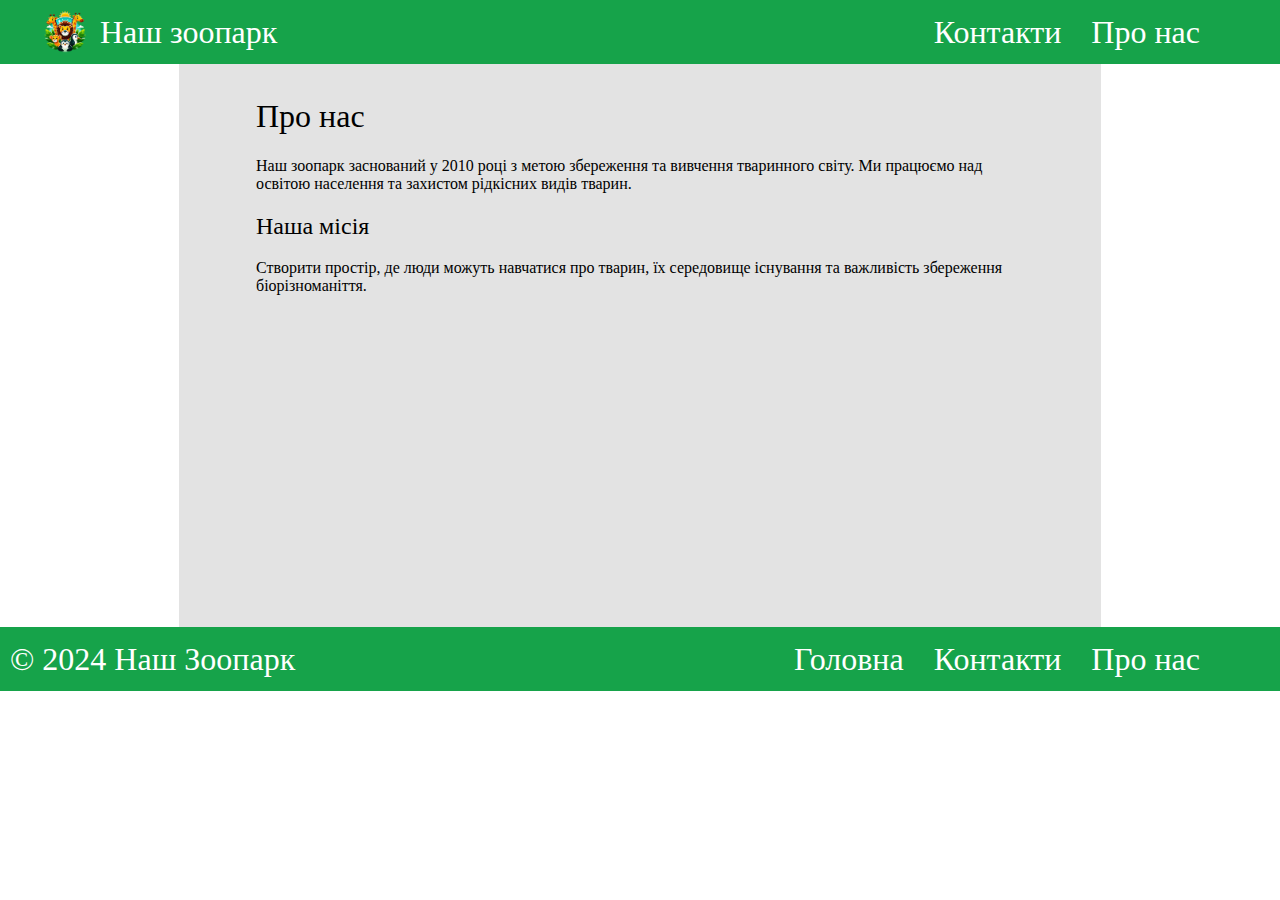
<file: about.html>
<!doctype html>
<html lang="ua">
    <head>
        <meta charset="UTF-8">
        <meta name="viewport" content="width=device-width, initial-scale=1">
        <link rel="stylesheet" href="./style.css">
        <title>Зоопарк</title>
    </head>
    <body>
        <header>
            <div class="header_left">
                <img src="./imgs/logo.png">
                <h1>Наш зоопарк</h1>
            </div>
            <div class="header_right">
                <a href="./contacts.html">Контакти</a>
                <a href="./about.html">Про нас</a>
            </div>
        </header>
        <main>
            <h1>Про нас</h1>
            <p>Наш зоопарк заснований у 2010 році з метою збереження та вивчення тваринного світу. Ми працюємо над освітою населення та захистом рідкісних видів тварин.</p>
            <h2>Наша місія</h2>
            <p>Створити простір, де люди можуть навчатися про тварин, їх середовище існування та важливість збереження біорізноманіття.</p>
        </main>
        <footer>
            <div class="header_left">
                <h1>© 2024 Наш Зоопарк</h1>
            </div>
            <div class="header_right">
                <a href="./index.html">Головна</a>
                <a href="./contacts.html">Контакти</a>
                <a href="./about.html">Про нас</a>
            </div>
        </footer>
    </body>
</html>
</file>
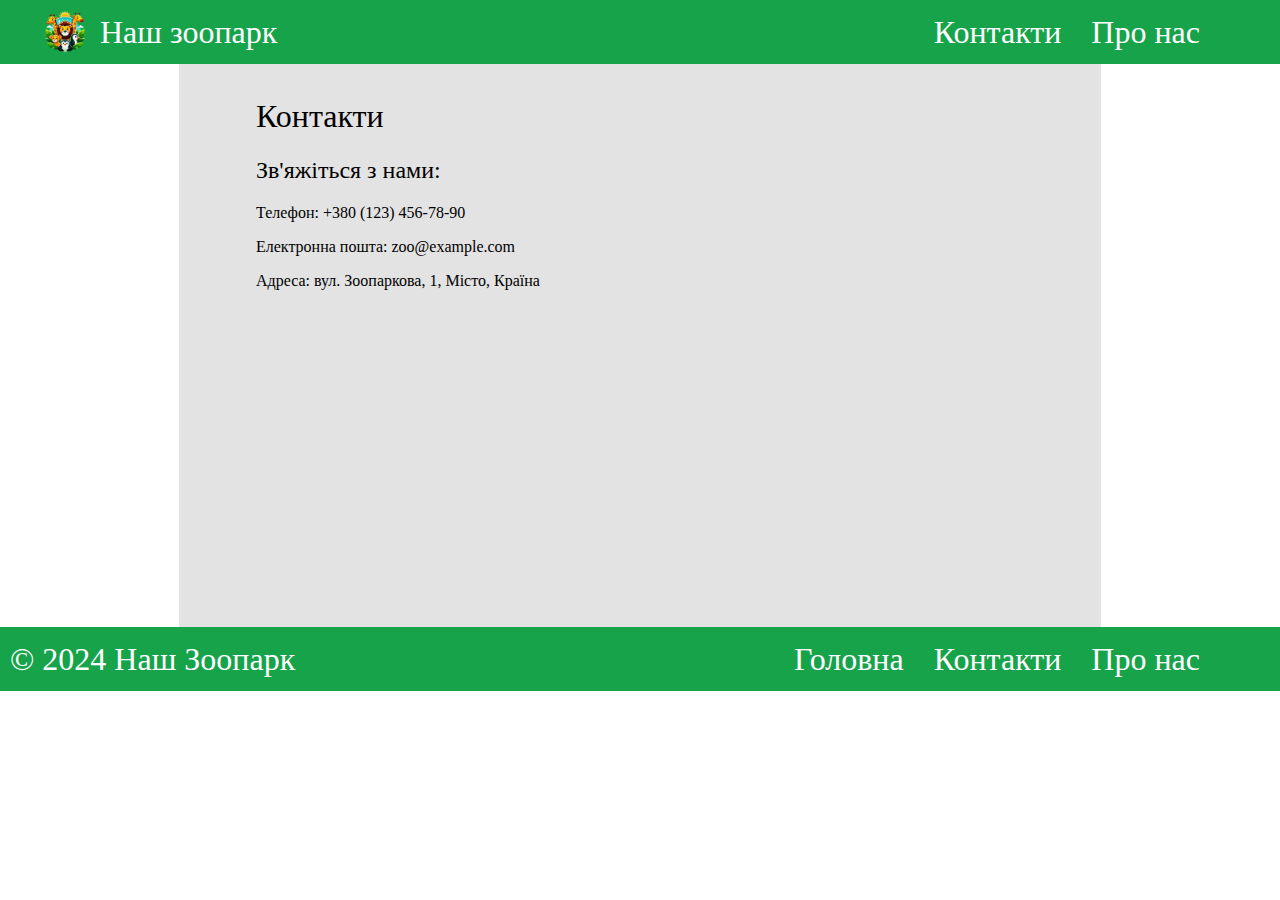
<file: contacts.html>
<!doctype html>
<html lang="ua">
    <head>
        <meta charset="UTF-8">
        <meta name="viewport" content="width=device-width, initial-scale=1">
        <link rel="stylesheet" href="./style.css">
        <title>Зоопарк</title>
    </head>
    <body>
        <header>
            <div class="header_left">
                <img src="./imgs/logo.png">
                <h1>Наш зоопарк</h1>
            </div>
            <div class="header_right">
                <a href="./contacts.html">Контакти</a>
                <a href="./about.html">Про нас</a>
            </div>
        </header>
        <main>
            <h1>Контакти</h1>
            <h2>Зв'яжіться з нами:</h2>
            <p>Телефон: +380 (123) 456-78-90</p>
            <p>Електронна пошта: zoo@example.com</p>
            <p>Адреса: вул. Зоопаркова, 1, Місто, Країна</p>
        </main>
        <footer>
            <div class="header_left">
                <h1>© 2024 Наш Зоопарк</h1>
            </div>
            <div class="header_right">
                <a href="./index.html">Головна</a>
                <a href="./contacts.html">Контакти</a>
                <a href="./about.html">Про нас</a>
            </div>
        </footer>
    </body>
</html>
</file>
<file: style.css>
:root {
    --main: #16a34a;
}

body {
    padding: 0;
    margin: 0;
}


header {
    position: fixed;
    display: flex;
    flex-direction: row;
    width: 100%;
    height: 5vw;
    background-color: var(--main);
}

h1, h2, h3, h4, h5, h6 {
    font-weight: unset;
}

main {
    padding: 6vw;
    width: 60vw;
    margin: 0 auto;
    min-height: 37vw;
    background-color: #e3e3e3;

    .center {
        text-align: center;
    }

    .animals {
        display: flex;
        flex-direction: row;
        justify-content: center;
        flex-wrap: wrap;
        width: 60vw;
        .animal {
            cursor: pointer;
            border-radius: 10px;
            width: 15vw;
            background-color: white;
            margin: 1% 2.5%;
            display: flex;
            flex-direction: column;
            align-items: center;
            img {
                margin-top: 20px;
                border-radius: 5px;
                width: 80%;
            }
        }
    }

    .img_about {
        margin: 0 10%;
        width: 80%;
    }
}

footer {
    display: flex;
    flex-direction: row;
    width: 100%;
    height: 5vw;
    background-color: var(--main);
}

.header_left {
    height: 100%;
    display: flex;
    flex-direction: row;
    align-items: center;
    width: max-content;
    img {
        margin-left: 40px;
        height: 50px;
    }
    h1 {
        color: white;
        margin-left: 10px;
    }
}

.header_right {
    margin-left: auto;
    height: 100%;
    display: flex;
    flex-direction: row;
    align-items: center;
    a {
        all: unset;
        margin-left: 30px;
        cursor: pointer;
        color: white;

        font-size: 2em;
    }
    margin-right: 80px;
}

.big_ul {
    font-size: 1em;
}
</file>
